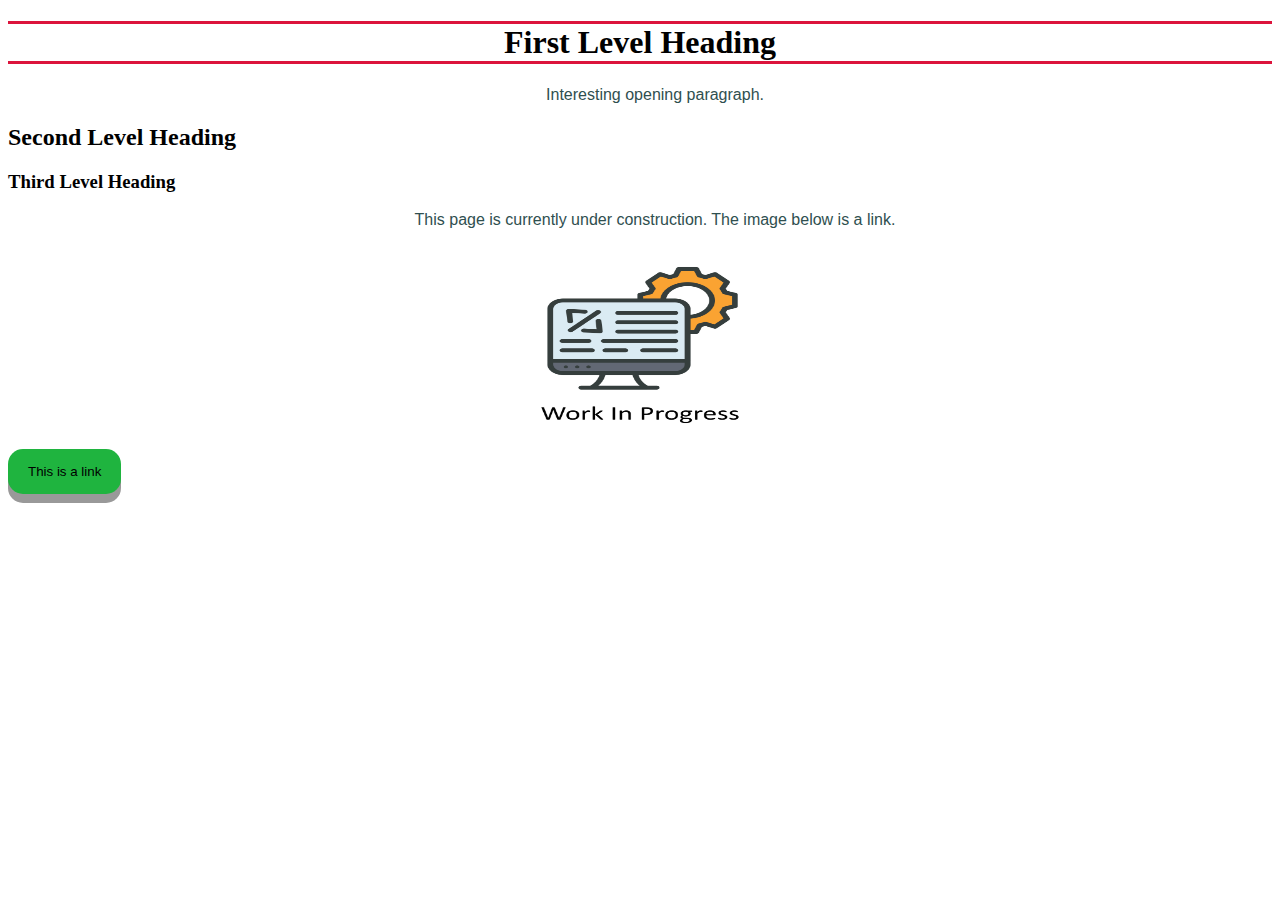
<file: Public/index.html>
<!DOCTYPE html>
    <html>
        <head>  
            <title>Under Contruction</title>
            <link rel="stylesheet" href="CSS/style.css">
            <script text="type/javaScript" src="JS/main.js"></script>
        </head>
        <body>
            <h1>First Level Heading</h1>
            <p>Interesting opening paragraph.</p>
            <h2>Second Level Heading</h2>
            <h3>Third Level Heading</h3>

            <p>This page is currently under construction. The image below is a link.</p>
            
            <div style="text-align: center;">
                <a href="https://www.w3schools.com/html/html_links.asp"><img src="assets/WIP.jpg" alt="Website Work in Progress" style="width: 300px; height: 200px;"></a>
            </div>
            <div class="buttons">
                <button onclick= myFunction()>This is a link</button>
            </div>
        </body>

    </html>
</file>
<file: Public/CSS/style.css>
h1{border-color: crimson; border-style: solid none solid none; text-align: center;}

p{color: darkslategrey; margin-left: 30px; text-align: center; font-family: 'Segoe UI', Tahoma, Geneva, Verdana, sans-serif;}

button{display: inline-block; padding: 15px 20px; font-size: 24 px; border-style: none; background-color: rgb(31, 180, 63); outline: none; text-align: center; cursor: pointer;
text-decoration: none; border-radius: 15px; box-shadow: 0 9px #999;}
button:hover {background-color: rgb(80, 110, 30);}
button:active {background-color: rgb(9, 46, 6); box-shadow: 0 5px #464545; transform: translateY(4px);}
</file>
